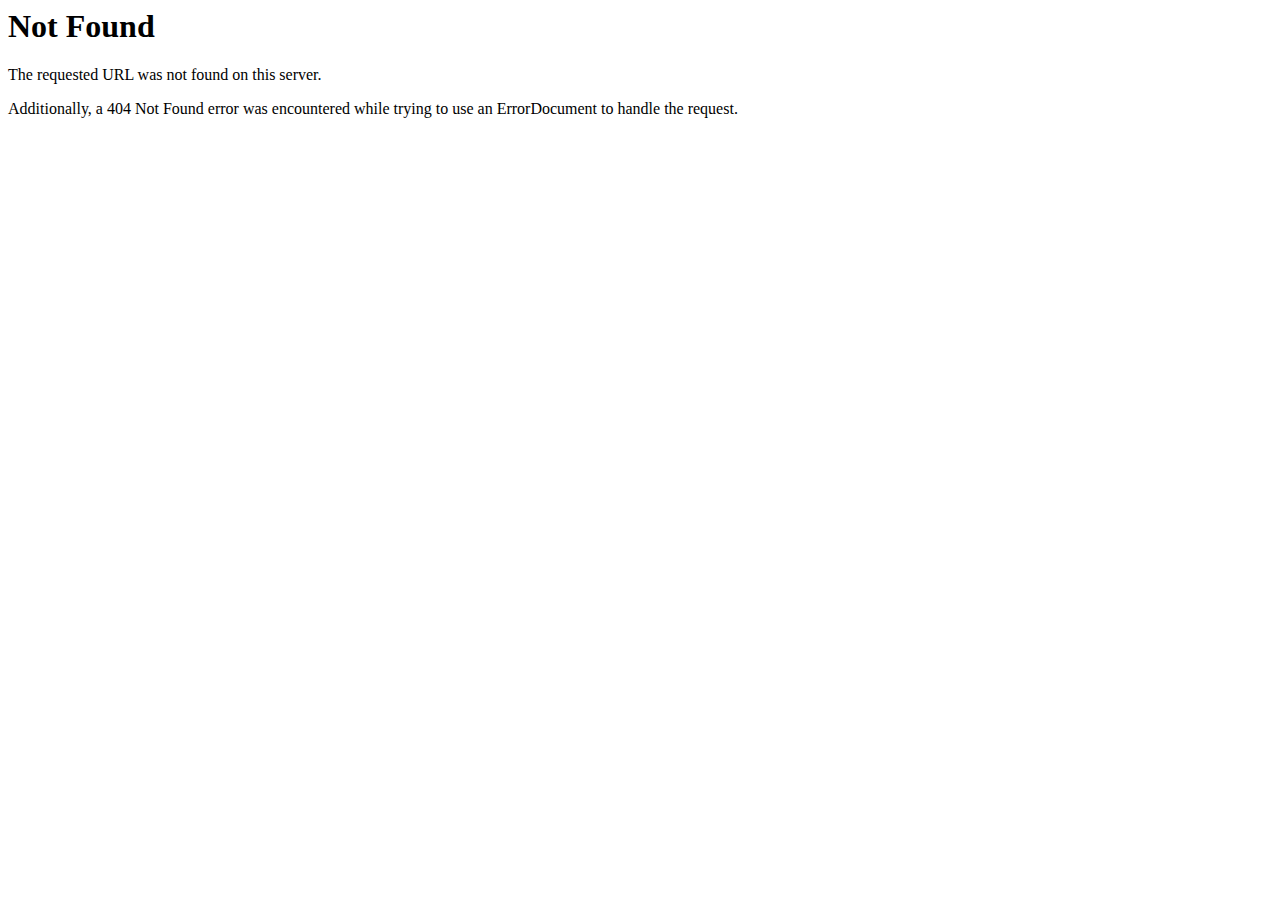
<file: web/css/owl.video.play.html>
<!DOCTYPE HTML PUBLIC "-//IETF//DTD HTML 2.0//EN">
<html><head>
<title>404 Not Found</title>
</head><body>
<h1>Not Found</h1>
<p>The requested URL was not found on this server.</p>
<p>Additionally, a 404 Not Found
error was encountered while trying to use an ErrorDocument to handle the request.</p>
</body></html>
</file>
